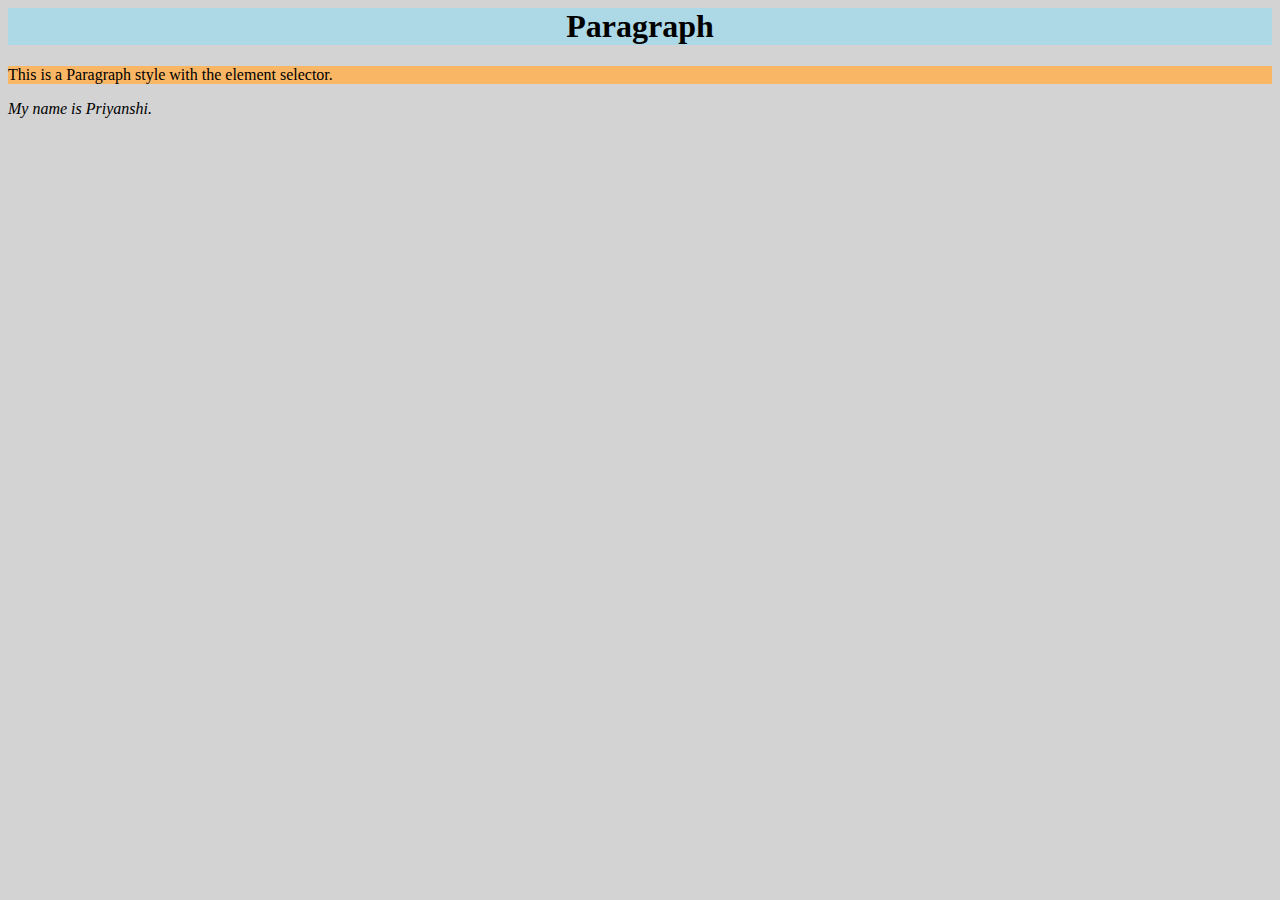
<file: index.html>
<html>
    <head>
        <title>css</title>
        <style>
            body{
                background-color:lightgrey;
            }
            .p{
                background-color: rgb(249, 183, 102);
                text-align: justify;
                font-family: 'Times New Roman', Times, serif;
                font-size: medium;
                border: rgb(246, 241, 0);
    
            }
            #Rikanksha{
                font-size: medium;
                font-family: Georgia, 'Times New Roman', Times, serif;
                font-style: italic;
            }
        </style>
    </head>
    <body>
        <h1 style="border: 0.5px;background:lightblue;text-align: center;">Paragraph</h1>
        <p class="p">This is a Paragraph style with the element selector.</p>
        <div id="Rikanksha">My name is Priyanshi.</div>
    </body>
</html>
</file>
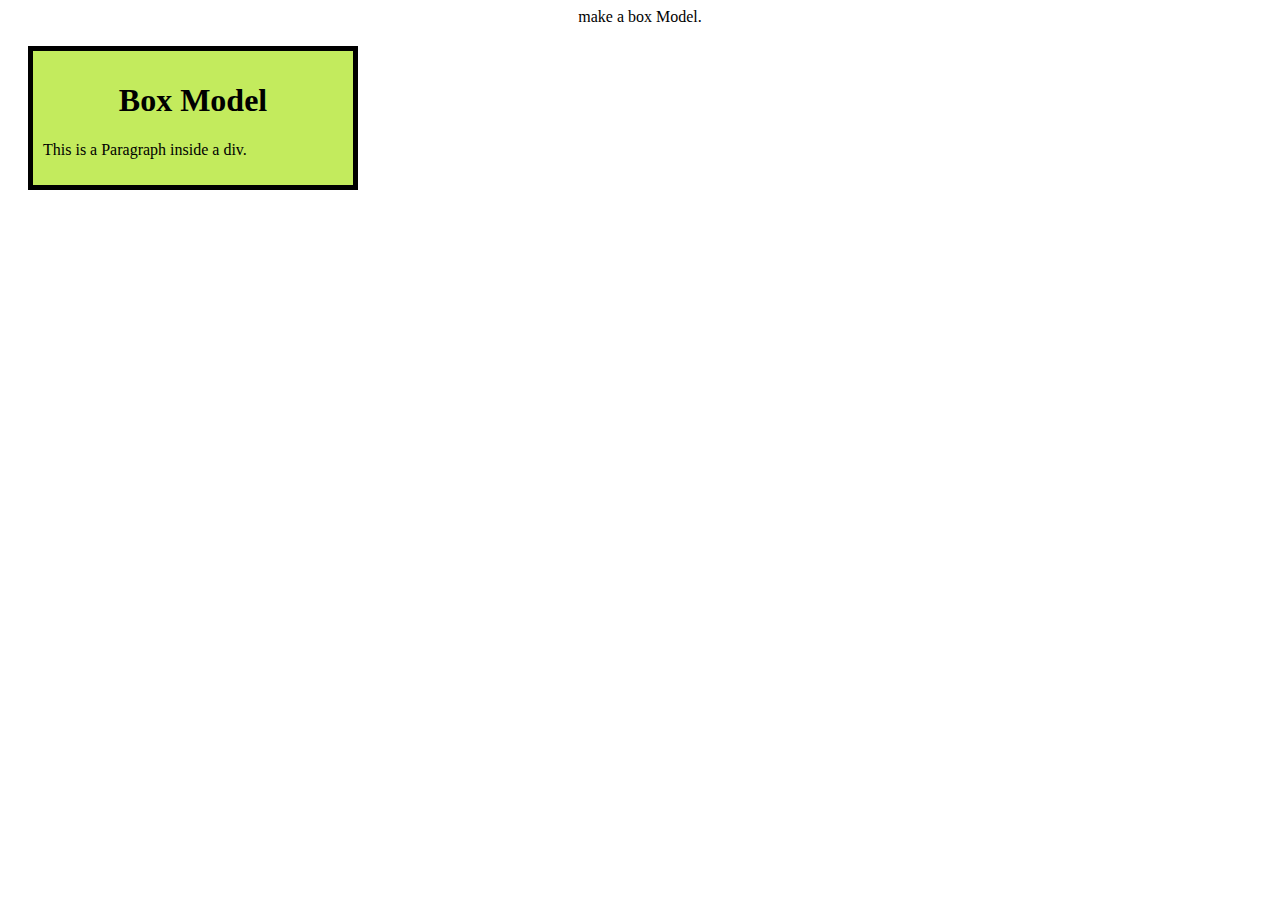
<file: index1.html>
<html>
    <head>
        <title>Box Model</title>
        <style>
            div{
                width: 300px;
                margin: 20px;
                border: 5px solid black;
                padding: 10px;
                background-color:rgb(195, 235, 93);
            }
            .h1{
                text-align: center;
            }
            .header{
                text-align: center;
                font-family: fantasy;
            }
        </style>
    </head>
    <body>
        
    <header class="header">
        make a box Model.
    </header>
    <div>
        <h1 class="h1">Box Model</h1>
        <p text-align: left;> This is a Paragraph inside a div.</p>
    </div>
    </body>
</html>
</file>
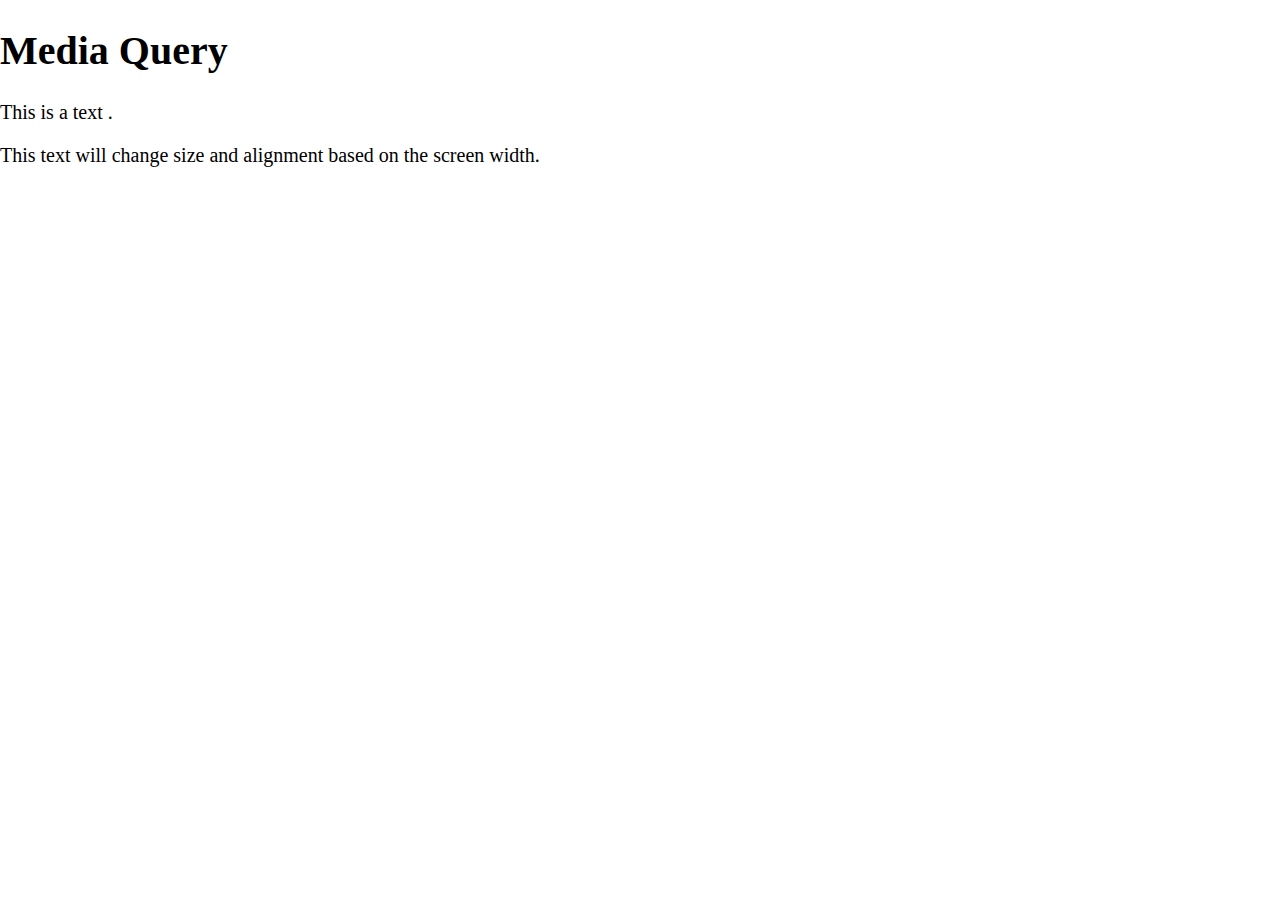
<file: index2.html>
<!DOCTYPE html>
<html lang="en">
<head>
    <meta charset="UTF-8">
    <meta name="viewport" content="width=device-width, initial-scale=1.0">
    <title>Media Query</title>
    <link rel="stylesheet" href="style.css">
</head>
<body>
   <h1>Media Query</h1> 
   <p>This is a text .</p>
    <p>This text will change size and alignment based on the screen width.</p>
</body>
</html>
</file>
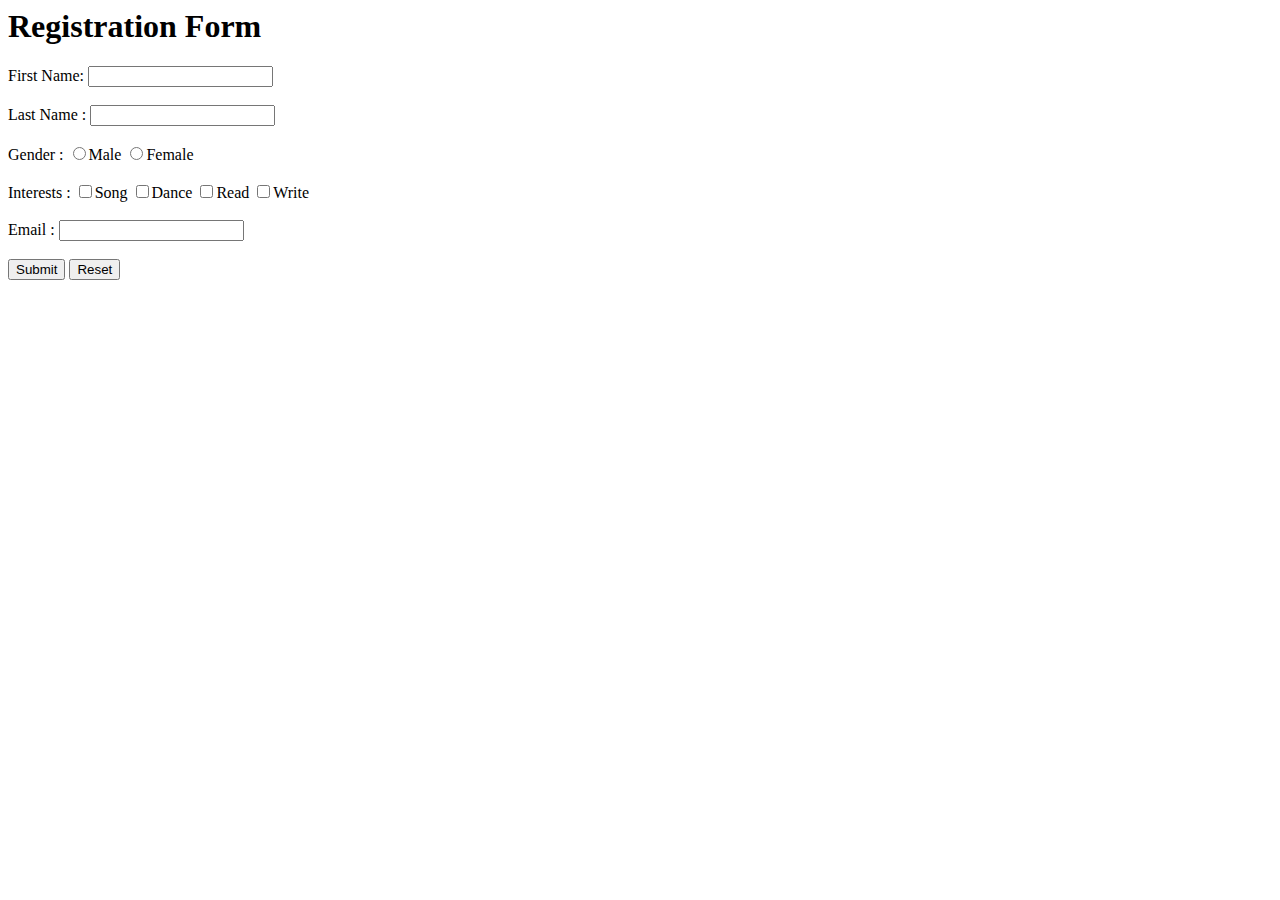
<file: index3.html>
<html>
    <head>
        <title>Registration form</title>
    </head>
    <body>
        <h1>Registration Form</h1>
        <form>
            First Name: <input type="text"><br><br>
            Last Name : <input type="text"><br><br>
            Gender    : <input type = "radio" id="Male" name="Gender">Male
            <input type="radio" id="female" name="Gender">Female <br><br>
            Interests : <input type="checkbox" id="Song">Song
            <input type="checkbox" id="Dance">Dance
            <input type="checkbox" id="Read">Read
            <input type="checkbox" id="Write">Write  <br><br>
            Email     : <input type="email" id="email"><br><br>
            <button type="submit"> Submit</button>
                <button type="reset">Reset</button>

            
            
        </form>
    </body>
</html>
</file>
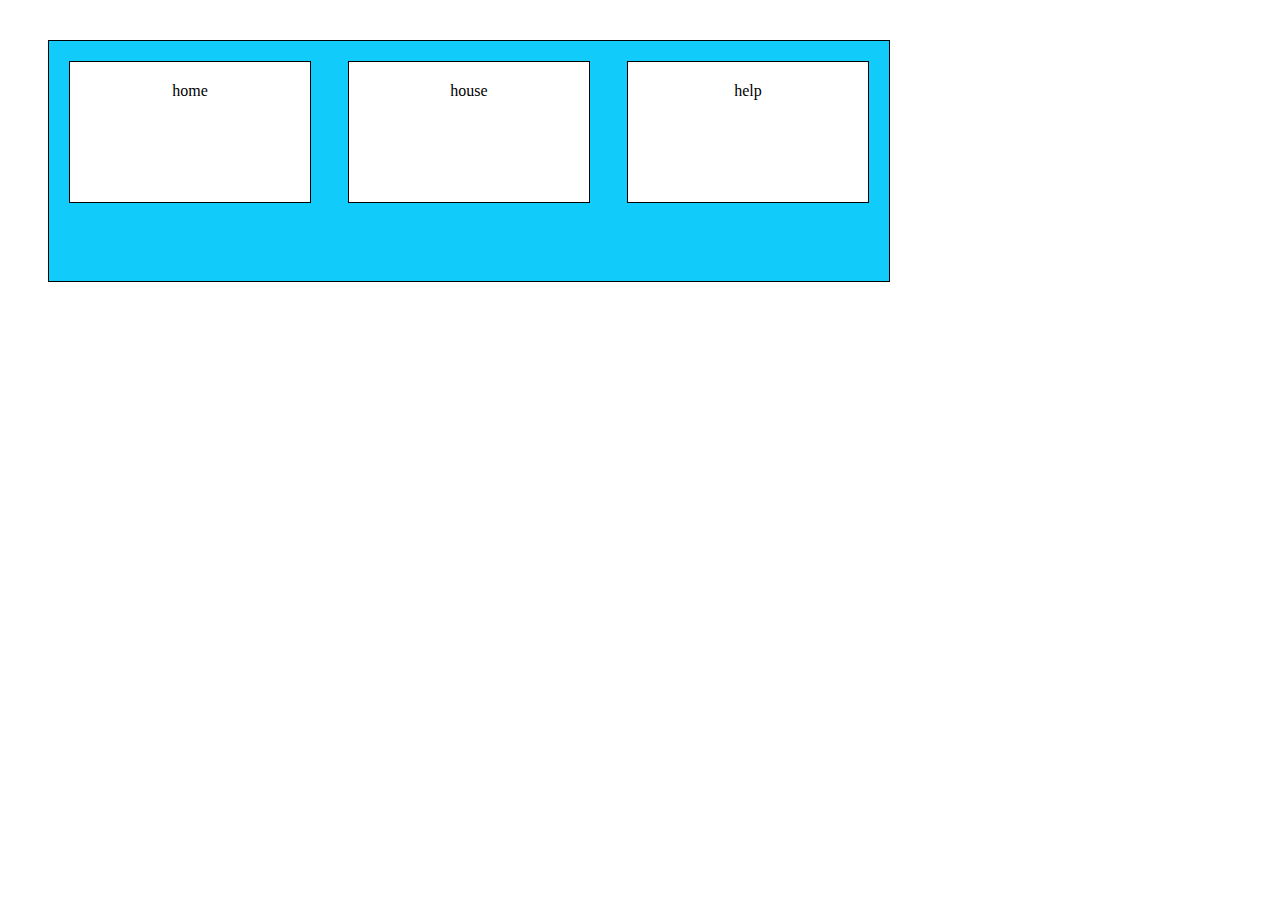
<file: index4.html>
<!DOCTYPE html>
<html lang="en">
<head>
    <meta charset="UTF-8">
    <meta name="viewport" content="width=device-width, initial-scale=1.0">
    <title>div</title>
    <link rel="stylesheet" href="style1.css">
</head>
<body>
    <div class="div">
    <div class="home">home</div>
    <div class="home">house</div>
    <div class="home">help</div>
    </div>
    
</body>
</html>
</file>
<file: style.css>
body{
    padding: 0;
    margin: 0;
    background-color:white;
    font-size: 20px;
    
}
@media(max-width : 600px){
body{
    background-color: aqua;
    text-align: center;
    font-family: Impact, Haettenschweiler, 'Arial Narrow Bold', sans-serif;

}
}
</file>
<file: style1.css>
.div{
    width: 800px;
    height: 200px;
    padding: 20px;
    border: 1px solid black;
    margin: 40px;
    display: flex;
    justify-content: space-between;
    background-color:rgb(17, 204, 251);
}
.home{
    width: 200px;
    height: 100px;
    background-color: #fff;
    border: 1px solid black;
    padding: 20px;
    text-align: center;
    justify-content: center;
}
</file>
